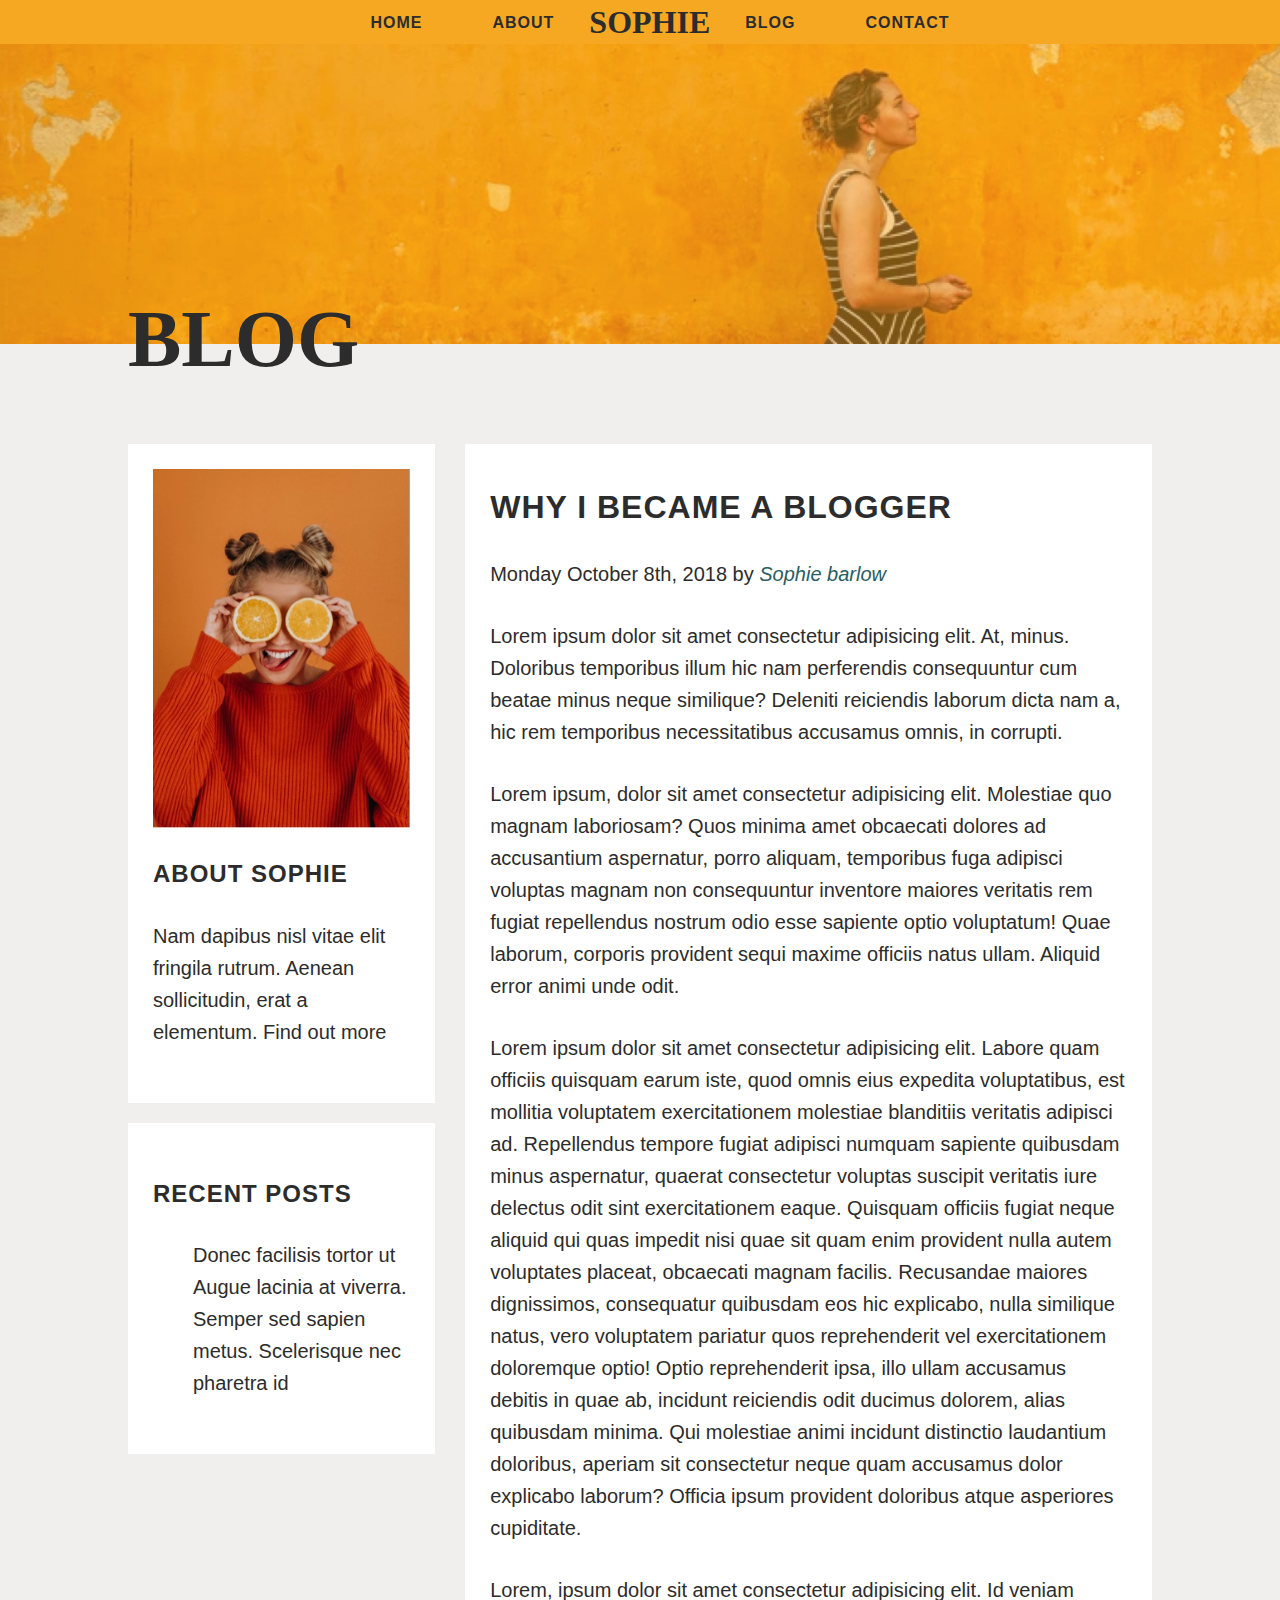
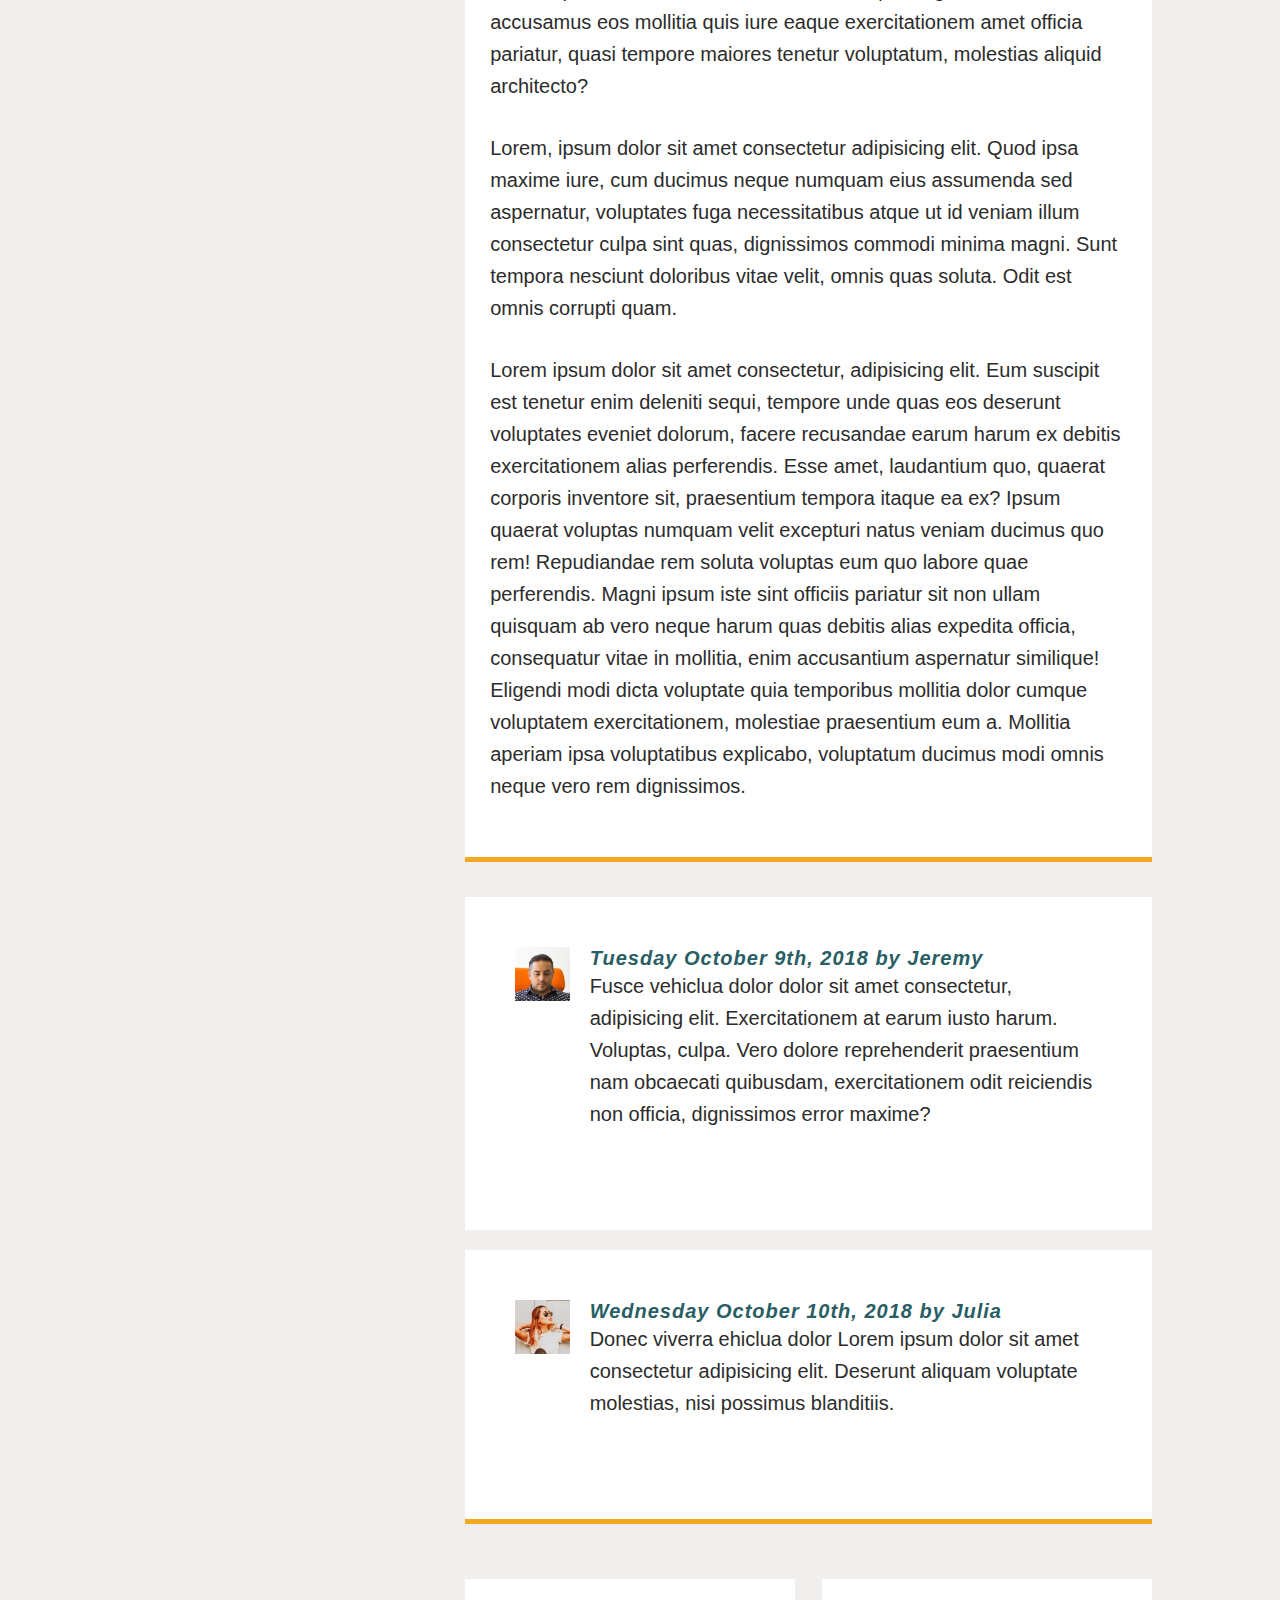
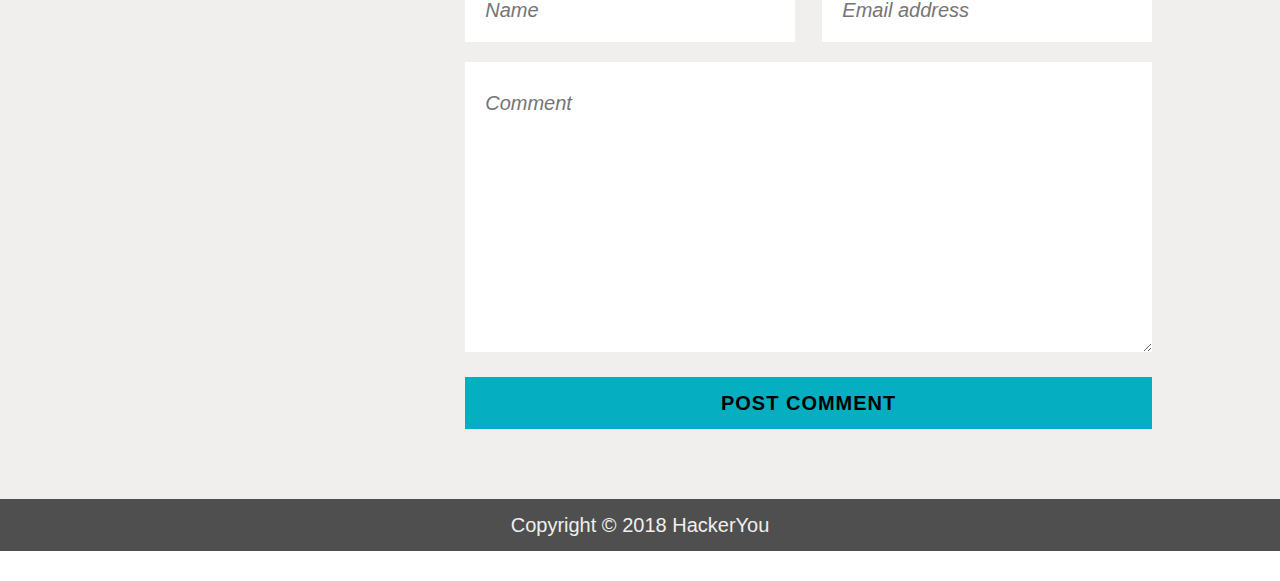
<file: blog.html>
<!DOCTYPE html>
<html lang="en">
<head>
    <meta charset="UTF-8">
    <meta http-equiv="X-UA-Compatible" content="IE=edge">
    <meta name="viewport" content="width=device-width, initial-scale=1.0">
    <title>BLOG</title>
    <link rel="stylesheet" href="./styles/style.css">
</head>
<body>
    <!-- My Nav -->
    <nav>
        <div class="wrapper">
            <ul>
                <li><a href="./index.html">Home</a></li>
                <li><a href="#about">About</a></li>
                <li><span>SOPHIE</span></li>
                <li><a href="./blog.html">Blog</a></li>
                <li><a href="./contact.html">Contact</a></li>
            </ul>
        </div>
    </nav>
    <!-- My Header -->
    <header class="blogHeader">
        <div class="wrapper">
            <h1>BLOG</h1>
        </div>
    </header>
    <!-- My Main Part -->
    <main class="blogPage">
        <div class="wrapper">
            <aside>
                <div class="aboutSophie">
                    <img src="./assets/blog-image-2.jpg" alt="About SOPHIE">
                    <H4>ABOUT SOPHIE</H4>
                    <p>Nam dapibus nisl vitae elit fringila rutrum. Aenean sollicitudin, erat a elementum. <span>Find out more</span></p>
                </div>
                <div class="recentPosts">
                    <h4>RECENT POSTS</h4>
                    <p>Donec facilisis tortor ut Augue lacinia at viverra. Semper sed sapien metus. Scelerisque nec pharetra id</p>
                </div>
            </aside>
            <article>
                <div class="blogContent">
                    <h3>WHY I BECAME A BLOGGER</h3>
                    <p>Monday October 8th, 2018 by <span>Sophie barlow</span></p>
                    <p>Lorem ipsum dolor sit amet consectetur adipisicing elit. At, minus. Doloribus temporibus illum hic nam perferendis consequuntur cum beatae minus neque similique? Deleniti reiciendis laborum dicta nam a, hic rem temporibus necessitatibus accusamus omnis, in corrupti.</p>
                    <p>Lorem ipsum, dolor sit amet consectetur adipisicing elit. Molestiae quo magnam laboriosam? Quos minima amet obcaecati dolores ad accusantium aspernatur, porro aliquam, temporibus fuga adipisci voluptas magnam non consequuntur inventore maiores veritatis rem fugiat repellendus nostrum odio esse sapiente optio voluptatum! Quae laborum, corporis provident sequi maxime officiis natus ullam. Aliquid error animi unde odit.</p>
                    <p>Lorem ipsum dolor sit amet consectetur adipisicing elit. Labore quam officiis quisquam earum iste, quod omnis eius expedita voluptatibus, est mollitia voluptatem exercitationem molestiae blanditiis veritatis adipisci ad. Repellendus tempore fugiat adipisci numquam sapiente quibusdam minus aspernatur, quaerat consectetur voluptas suscipit veritatis iure delectus odit sint exercitationem eaque. Quisquam officiis fugiat neque aliquid qui quas impedit nisi quae sit quam enim provident nulla autem voluptates placeat, obcaecati magnam facilis. Recusandae maiores dignissimos, consequatur quibusdam eos hic explicabo, nulla similique natus, vero voluptatem pariatur quos reprehenderit vel exercitationem doloremque optio! Optio reprehenderit ipsa, illo ullam accusamus debitis in quae ab, incidunt reiciendis odit ducimus dolorem, alias quibusdam minima. Qui molestiae animi incidunt distinctio laudantium doloribus, aperiam sit consectetur neque quam accusamus dolor explicabo laborum? Officia ipsum provident doloribus atque asperiores cupiditate.</p>
                    <p>Lorem, ipsum dolor sit amet consectetur adipisicing elit. Id veniam accusamus eos mollitia quis iure eaque exercitationem amet officia pariatur, quasi tempore maiores tenetur voluptatum, molestias aliquid architecto?</p>
                    <p>Lorem, ipsum dolor sit amet consectetur adipisicing elit. Quod ipsa maxime iure, cum ducimus neque numquam eius assumenda sed aspernatur, voluptates fuga necessitatibus atque ut id veniam illum consectetur culpa sint quas, dignissimos commodi minima magni. Sunt tempora nesciunt doloribus vitae velit, omnis quas soluta. Odit est omnis corrupti quam.</p>
                    <p>Lorem ipsum dolor sit amet consectetur, adipisicing elit. Eum suscipit est tenetur enim deleniti sequi, tempore unde quas eos deserunt voluptates eveniet dolorum, facere recusandae earum harum ex debitis exercitationem alias perferendis. Esse amet, laudantium quo, quaerat corporis inventore sit, praesentium tempora itaque ea ex? Ipsum quaerat voluptas numquam velit excepturi natus veniam ducimus quo rem! Repudiandae rem soluta voluptas eum quo labore quae perferendis. Magni ipsum iste sint officiis pariatur sit non ullam quisquam ab vero neque harum quas debitis alias expedita officia, consequatur vitae in mollitia, enim accusantium aspernatur similique! Eligendi modi dicta voluptate quia temporibus mollitia dolor cumque voluptatem exercitationem, molestiae praesentium eum a. Mollitia aperiam ipsa voluptatibus explicabo, voluptatum ducimus modi omnis neque vero rem dignissimos.</p>
                </div>
                <div class="blogComment comment01">
                    <div class="imageContainer">
                        <img src="./assets/blog-image-3.jpg" alt="photo of Jeremy">
                    </div>
                    <div class="textContainer">
                        <span>Tuesday October 9th, 2018 by Jeremy</span>
                        <p>Fusce vehiclua dolor dolor sit amet consectetur, adipisicing elit. Exercitationem at earum iusto harum. Voluptas, culpa. Vero dolore reprehenderit praesentium nam obcaecati quibusdam, exercitationem odit reiciendis non officia, dignissimos error maxime?</p>
                    </div>
                </div>
                <div class="blogComment comment02">
                    <div class="imageContainer">
                        <img src="./assets/blog-image-4.jpg" alt="photo of Julia">
                    </div>
                    <div class="textContainer">
                        <span>Wednesday October 10th, 2018 by Julia</span>
                        <p>Donec viverra ehiclua dolor Lorem ipsum dolor sit amet consectetur adipisicing elit. Deserunt aliquam voluptate molestias, nisi possimus blanditiis.</p>
                    </div>
                </div>
                <section class="formContainer">
                    <form action="" class="contactForm" name="contactForm">
                        <div class="inputInSameLine">
                            <label for="name" class="sr-only">Name</label>
                            <input type="text" id="name" placeholder="Name">
                            <label for="email" class="sr-only">Email</label>
                            <input type="email" id="email" placeholder="Email address">
                        </div>
                        <label for="message" class="sr-only">Message for me</label>
                        <textarea name="message" id="message" cols="30" rows="10" placeholder="Comment"></textarea>
                
                        <button type="submit">post comment</button>
                    </form>
                </section>
            </article>
        </div>
    </main>
    <!-- My Footer -->
    <footer>
        <div class="wrapper">
            <p>Copyright &copy; 2018 HackerYou</p>
        </div>
    </footer>

<script>
    // target the form
    const form = document.querySelector('form');
    // listen for the submit event on that form
    form.addEventListener('submit', function(event){
        // prevent the default action of page reloading (we don't have and action attribute on the form right now)
        event.preventDefault();

        // target the input name
        const inputName = document.getElementById('name');
        // find out what is in the input name
        const name = inputName.value;

       // target the input email
        const inputEmail = document.getElementById('email');
        // find out what is in the input email
        const email = inputEmail.value;

        // target the input message
        const inputMessage = document.getElementById('message');
        // find out what is in the input message
        const message = inputMessage.value;

        // add the new comment to display in blogComment page
        // create a div item
        const divBlogComment = document.createElement('div');
        divBlogComment.classList.add('blogComment');
        divBlogComment.classList.add('comment03');

        const divImageContainer = document.createElement('div');
        divImageContainer.classList.add('imageContainer');
        divImageContainer.innerHTML = '<img src="./assets/blog-image-4.jpg" alt="photo of Julia">';

        const divTextContainer = document.createElement('div');
        divTextContainer.classList.add('textContainer');
        
        const dayTimeName = document.createElement('span');
        dayTimeName.textContent = `${Date()} by ${name}`
        const messageText = document.createElement('p');
        messageText.textContent = message;
        
        divTextContainer.appendChild(dayTimeName);
        divTextContainer.appendChild(messageText);
        divBlogComment.appendChild(divImageContainer);
        divBlogComment.appendChild(divTextContainer);
        
        // target last sibbling in comments
        const divBlog = document.querySelector('.blogContent');
        divBlog.insertAdjacentElement("afterend", divBlogComment);

        

        // clear the input
        inputName.value = '';
        inputEmail.value = '';
        inputMessage.value = '';
    
    });
    
</script>
</body>
</html>
</file>
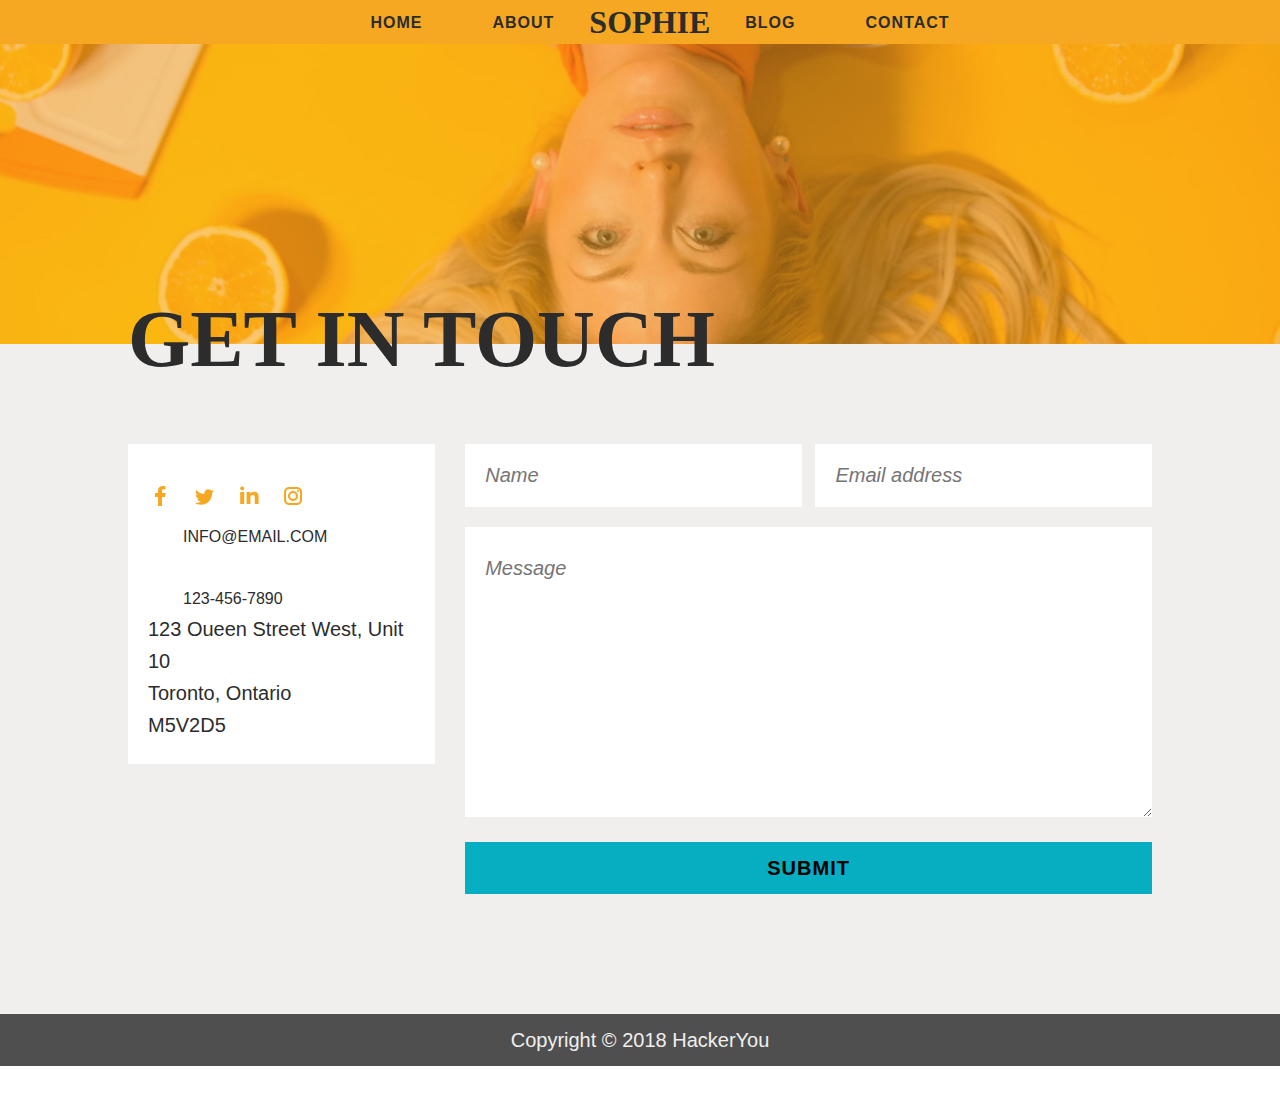
<file: contact.html>
<!DOCTYPE html>
<html lang="en">
<head>
    <meta charset="UTF-8">
    <meta http-equiv="X-UA-Compatible" content="IE=edge">
    <meta name="viewport" content="width=device-width, initial-scale=1.0">
    <title>Contact</title>
    <link rel="stylesheet" href="./styles/style.css">
</head>
<body>
    <!-- My Nav -->
    <nav>
        <div class="wrapper">
            <ul>
                <li><a href="./index.html">Home</a></li>
                <li><a href="#about">About</a></li>
                <li><span>SOPHIE</span></li>
                <li><a href="./blog.html">Blog</a></li>
                <li><a href="./contact.html">Contact</a></li>
            </ul>
        </div>
    </nav>
    <!-- My Header -->
    <header class="contactHeader">
        <div class="wrapper">
            <h1>Get in touch</h1>
        </div>  
    </header>
    <!-- My Main Part -->
    <main class="contactPage">
        <div class="wrapper">
            <div class="contactInfoContainer">
                           
                <div class="iconContainer">
                    <a href="#">
                        <span class="sr-only">Facebook</span>
                        <img
                            src="[data-uri]">
                    </a>
                    <a href="#">
                        <span class="sr-only">Twitter</span>
                        <img
                            src="[data-uri]">
                    </a>
                    <a href="#">
                        <span class="sr-only">Linkin</span>
                        <img
                            src="[data-uri]">
                    </a>
                    <a href="#">
                        <span class="sr-only">Instagram</span>
                        <img
                            src="[data-uri]">
                    </a>
                </div>
            
                <p><a href="mailto:info@email.com">info@email.com</a></p>
                <p><a href="tel:123-456-7890">123-456-7890</a><br>123 Oueen Street West, Unit 10<br>Toronto, Ontario<br>M5V2D5</p>
            </div>
            <section class="formContainer">
                <form action="" class="contactForm" name="contactForm">
                    <div class="inputInSameLine">
                        <label for="name" class="sr-only">Name</label>
                        <input type="text" id="name" placeholder="Name">
                        <label for="email" class="sr-only">Email</label>
                        <input type="email" id="email" placeholder="Email address">
                    </div>
                    <label for="message" class="sr-only">Message for me</label>
                    <textarea name="message" id="message" cols="30" rows="10" placeholder="Message"></textarea>
                    
                    <button type="submit">Submit</button>
                </form>
            </section>
        </div>
    </main>
    <!-- My Footer -->
    <footer>
        <div class="wrapper">
            <p>Copyright &copy; 2018 HackerYou</p>
        </div>
    </footer>
</body>
</html>
</file>
<file: styles/style.css>
html {
  line-height: 1.15;
  -ms-text-size-adjust: 100%;
  -webkit-text-size-adjust: 100%;
}

body {
  margin: 0;
}

article, aside, footer, header, nav, section {
  display: block;
}

h1 {
  font-size: 2em;
  margin: 0.67em 0;
}

figcaption, figure, main {
  display: block;
}

figure {
  margin: 1em 40px;
}

hr {
  -webkit-box-sizing: content-box;
          box-sizing: content-box;
  height: 0;
  overflow: visible;
}

pre {
  font-family: monospace, monospace;
  font-size: 1em;
}

a {
  background-color: transparent;
  -webkit-text-decoration-skip: objects;
}

abbr[title] {
  border-bottom: none;
  text-decoration: underline;
  -webkit-text-decoration: underline dotted;
          text-decoration: underline dotted;
}

b, strong {
  font-weight: inherit;
}

b, strong {
  font-weight: bolder;
}

code, kbd, samp {
  font-family: monospace, monospace;
  font-size: 1em;
}

dfn {
  font-style: italic;
}

mark {
  background-color: #ff0;
  color: #000;
}

small {
  font-size: 80%;
}

sub, sup {
  font-size: 75%;
  line-height: 0;
  position: relative;
  vertical-align: baseline;
}

sub {
  bottom: -0.25em;
}

sup {
  top: -0.5em;
}

audio, video {
  display: inline-block;
}

audio:not([controls]) {
  display: none;
  height: 0;
}

img {
  border-style: none;
}

svg:not(:root) {
  overflow: hidden;
}

button, input, optgroup, select, textarea {
  font-family: sans-serif;
  font-size: 100%;
  line-height: 1.15;
  margin: 0;
}

button, input {
  overflow: visible;
}

button, select {
  text-transform: none;
}

button, html [type=button], [type=reset], [type=submit] {
  -webkit-appearance: button;
}

button::-moz-focus-inner, [type=button]::-moz-focus-inner, [type=reset]::-moz-focus-inner, [type=submit]::-moz-focus-inner {
  border-style: none;
  padding: 0;
}

button:-moz-focusring, [type=button]:-moz-focusring, [type=reset]:-moz-focusring, [type=submit]:-moz-focusring {
  outline: 1px dotted ButtonText;
}

fieldset {
  padding: 0.35em 0.75em 0.625em;
}

legend {
  -webkit-box-sizing: border-box;
          box-sizing: border-box;
  color: inherit;
  display: table;
  max-width: 100%;
  padding: 0;
  white-space: normal;
}

progress {
  display: inline-block;
  vertical-align: baseline;
}

textarea {
  overflow: auto;
}

[type=checkbox], [type=radio] {
  -webkit-box-sizing: border-box;
          box-sizing: border-box;
  padding: 0;
}

[type=number]::-webkit-inner-spin-button, [type=number]::-webkit-outer-spin-button {
  height: auto;
}

[type=search] {
  -webkit-appearance: textfield;
  outline-offset: -2px;
}

[type=search]::-webkit-search-cancel-button, [type=search]::-webkit-search-decoration {
  -webkit-appearance: none;
}

::-webkit-file-upload-button {
  -webkit-appearance: button;
  font: inherit;
}

details, menu {
  display: block;
}

summary {
  display: list-item;
}

canvas {
  display: inline-block;
}

template {
  display: none;
}

[hidden] {
  display: none;
}

html {
  -webkit-box-sizing: border-box;
          box-sizing: border-box;
}

*, *:before, *:after {
  -webkit-box-sizing: inherit;
          box-sizing: inherit;
}

.sr-only {
  position: absolute;
  width: 1px;
  height: 1px;
  margin: -1px;
  border: 0;
  padding: 0;
  white-space: nowrap;
  -webkit-clip-path: inset(100%);
          clip-path: inset(100%);
  clip: rect(0 0 0 0);
  overflow: hidden;
}

img {
  max-width: 100%;
  display: block;
}

/* site fonts */
/* site colours */
html {
  font-size: 125%;
}

body {
  font-family: "Roboto", sans-serif;
  font-weight: bold;
  color: #2c2c2c;
  font-size: 1rem;
  letter-spacing: 1px;
}

h1,
h2,
h3,
h4,
a,
button,
nav {
  text-transform: uppercase;
}

h1 {
  font-family: "Lora", serif;
  font-size: 4rem;
  line-height: 4.6rem;
  letter-spacing: 0px;
}

h2 {
  font-size: 2.1rem;
  margin-top: 0px;
  padding-top: 3rem;
}

h3 {
  font-size: 1.6rem;
  margin-top: 0px;
  padding-top: 1rem;
}

h4,
h5 {
  font-size: 1.2rem;
}

h5 {
  color: rgb(246, 246, 246);
}

p {
  font-weight: normal;
  font-size: 1rem;
  line-height: 32px;
  letter-spacing: 0px;
  margin: 0 0 30px 0;
}

ul,
li,
a,
input {
  margin: 0;
}

ul {
  list-style: none;
}

a {
  text-decoration: none;
  color: inherit;
  cursor: pointer;
  -webkit-transition: 0.3s;
  transition: 0.3s;
}

/* site fonts */
/* site colours */
.wrapper {
  width: 80%;
  max-width: 1260px;
  margin: 0 auto;
}

button {
  background-color: #05afc1;
  padding: 10px 25px;
  font-size: 1rem;
  font-weight: bold;
  line-height: 1.6rem;
  text-align: center;
  letter-spacing: 1px;
  cursor: pointer;
  -webkit-transition: 0.3s;
  transition: 0.3s;
  margin: 0 0 5rem 0;
}
button:hover {
  background-color: #285e64;
}
button:focus {
  background-color: #285e64;
}

a {
  padding: 0px 35px;
  font-size: 0.8rem;
  line-height: 1.2rem;
  text-align: center;
  -webkit-transition: 0.3s;
  transition: 0.3s;
}
a:hover {
  color: rgb(240, 239, 237);
}
a:focus {
  color: rgb(240, 239, 237);
}

nav {
  background-color: #f6a823;
}
nav ul {
  display: -webkit-box;
  display: -ms-flexbox;
  display: flex;
  -webkit-box-pack: center;
      -ms-flex-pack: center;
          justify-content: center;
  -webkit-box-align: center;
      -ms-flex-align: center;
          align-items: center;
}
nav ul span {
  font-family: "Lora", serif;
  font-size: 1.6rem;
  letter-spacing: 0;
  line-height: 2.2rem;
}

header {
  background-color: #f6a823;
}
header .wrapper {
  display: -webkit-box;
  display: -ms-flexbox;
  display: flex;
  -webkit-box-pack: justify;
      -ms-flex-pack: justify;
          justify-content: space-between;
  -webkit-box-align: center;
      -ms-flex-align: center;
          align-items: center;
}
header .wrapper .headerContainer img {
  position: relative;
  right: 28px;
  top: 40px;
}
header .wrapper .headerContainer h1 {
  position: relative;
  left: 20px;
  bottom: 60px;
}
header .wrapper .imageContainer {
  width: 40%;
  position: relative;
  top: 40px;
  -webkit-box-shadow: 10px 10px rgb(240, 239, 237);
          box-shadow: 10px 10px rgb(240, 239, 237);
}

.whois,
.about,
.journey {
  background-color: rgb(240, 239, 237);
}

.favorite,
.travel {
  display: -webkit-box;
  display: -ms-flexbox;
  display: flex;
  height: 520px;
}
.favorite .textContainer,
.favorite .flexContainer,
.travel .textContainer,
.travel .flexContainer {
  width: 50%;
  height: 100%;
}
.favorite .flexContainer,
.travel .flexContainer {
  position: relative;
  height: 490px;
}
.favorite .flexContainer .imageContainer,
.travel .flexContainer .imageContainer {
  position: relative;
  bottom: 15px;
  height: 100%;
}
.favorite .flexContainer .imageContainer img,
.travel .flexContainer .imageContainer img {
  width: 100%;
}

.favorite .flexContainer {
  -webkit-box-pack: end;
      -ms-flex-pack: end;
          justify-content: flex-end;
  -ms-flex-line-pack: end;
      align-content: flex-end;
  background-color: #a82706;
  bottom: 15px;
}
.favorite .flexContainer .imageContainer {
  width: 80%;
  left: calc(20% - 15px);
}
.favorite .textContainer {
  padding: 50px 10% 20px 50px;
  text-align: left;
}

.travel {
  -webkit-box-orient: horizontal;
  -webkit-box-direction: reverse;
      -ms-flex-direction: row-reverse;
          flex-direction: row-reverse;
}
.travel .flexContainer {
  -webkit-box-pack: start;
      -ms-flex-pack: start;
          justify-content: flex-start;
  background-color: #f6a823;
  top: 15px;
}
.travel .flexContainer .imageContainer {
  width: 80%;
  right: 15px;
}
.travel .textContainer {
  padding: 0px 65px 50px 10%;
  text-align: right;
}

.about {
  padding: 120px 0 80px 0;
}
.about ul {
  display: -webkit-box;
  display: -ms-flexbox;
  display: flex;
  -ms-flex-wrap: wrap;
      flex-wrap: wrap;
}
.about ul li {
  width: 50%;
  display: -webkit-box;
  display: -ms-flexbox;
  display: flex;
}
.about ul li .iconContainer {
  padding: 20px;
}
.about ul li .iconContainer p {
  background-color: #f6a823;
  height: 32px;
  width: 32px;
  border-radius: 50%;
  text-align: center;
}

figure {
  margin: 0 0 0 0;
}
figure img {
  width: 100%;
  -o-object-fit: cover;
     object-fit: cover;
}

.journey .wrapper {
  display: -webkit-box;
  display: -ms-flexbox;
  display: flex;
  -webkit-box-pack: justify;
      -ms-flex-pack: justify;
          justify-content: space-between;
  -webkit-box-align: center;
      -ms-flex-align: center;
          align-items: center;
}
.journey .wrapper .imageContainer {
  width: 24%;
  position: relative;
  -webkit-box-shadow: 10px 10px #f6a823;
          box-shadow: 10px 10px #f6a823;
}
.journey .wrapper .textContainer {
  margin: 60px 0;
  width: 66%;
}

.gallery ul {
  padding-left: 0;
  display: -webkit-box;
  display: -ms-flexbox;
  display: flex;
  -webkit-box-pack: justify;
      -ms-flex-pack: justify;
          justify-content: space-between;
}
.gallery ul li {
  margin: 60px 0;
  width: 30%;
}

footer {
  background-color: #4f4f4f;
}
footer p {
  text-align: center;
  padding: 10px 0;
  color: rgb(240, 239, 237);
  font-size: 1rem;
}

.contactHeader,
.blogHeader {
  height: 300px;
  background-size: cover;
}
.contactHeader h1,
.blogHeader h1 {
  position: relative;
  bottom: -195px;
}

.contactHeader {
  background-image: url("../assets/contact-image-1.jpg");
}

.blogHeader {
  background-image: url("../assets/blog-image-1.jpg");
}

.contactPage {
  background-color: rgb(240, 239, 237);
  padding: 100px 0;
}
.contactPage .wrapper {
  display: -webkit-box;
  display: -ms-flexbox;
  display: flex;
  -webkit-box-pack: justify;
      -ms-flex-pack: justify;
          justify-content: space-between;
}
.contactPage .wrapper .contactInfoContainer {
  width: 30%;
  max-width: 360px;
  height: 320px;
  background-color: white;
  padding: 20px;
}
.contactPage .wrapper .contactInfoContainer .iconContainer {
  display: -webkit-box;
  display: -ms-flexbox;
  display: flex;
  -webkit-box-orient: horizontal;
  -webkit-box-direction: normal;
      -ms-flex-direction: row;
          flex-direction: row;
}
.contactPage .wrapper .contactInfoContainer .iconContainer a {
  display: block;
  padding: 20px 20px 10px 0;
}
.contactPage .wrapper .formContainer {
  padding-left: 30px;
  width: 70%;
}
.contactPage .wrapper .formContainer .contactForm .inputInSameLine {
  display: -webkit-box;
  display: -ms-flexbox;
  display: flex;
  -webkit-box-pack: justify;
      -ms-flex-pack: justify;
          justify-content: space-between;
}
.contactPage .wrapper .formContainer .contactForm input[type=text],
.contactPage .wrapper .formContainer .contactForm input[type=email] {
  border: 0;
  padding: 20px;
  width: 49%;
  margin-bottom: 20px;
  font-style: italic;
}
.contactPage .wrapper .formContainer .contactForm textarea {
  padding: 30px 20px;
  font-style: italic;
}
.contactPage .wrapper .formContainer .contactForm textarea,
.contactPage .wrapper .formContainer .contactForm button {
  border: 0;
  margin-bottom: 20px;
  width: 100%;
}

.blogPage {
  background-color: rgb(240, 239, 237);
  padding-top: 100px;
}
.blogPage .wrapper {
  display: -webkit-box;
  display: -ms-flexbox;
  display: flex;
  -webkit-box-pack: justify;
      -ms-flex-pack: justify;
          justify-content: space-between;
}
.blogPage .wrapper aside {
  width: 30%;
  display: -webkit-box;
  display: -ms-flexbox;
  display: flex;
  -webkit-box-orient: vertical;
  -webkit-box-direction: normal;
      -ms-flex-direction: column;
          flex-direction: column;
}
.blogPage .wrapper aside div {
  margin-bottom: 20px;
  height: auto;
  background-color: white;
  padding: 25px;
}
.blogPage .wrapper aside .recentPosts p {
  padding-left: 40px;
}
.blogPage .wrapper article {
  width: 70%;
  padding-left: 30px;
  background-color: rgb(240, 239, 237);
}
.blogPage .wrapper article span {
  color: #285e64;
  font-style: italic;
}
.blogPage .wrapper article .blogContent,
.blogPage .wrapper article .comment02 {
  border-bottom-width: 5px;
  border-bottom-style: solid;
  border-bottom-color: #f6a823;
  margin-bottom: 35px;
}
.blogPage .wrapper article div {
  margin-bottom: 20px;
  background-color: white;
  padding: 25px;
}
.blogPage .wrapper article .blogComment {
  display: -webkit-box;
  display: -ms-flexbox;
  display: flex;
}
.blogPage .wrapper article .blogComment h5 {
  color: #285e64;
}
.blogPage .wrapper article .blogComment .imageContainer {
  width: 16%;
  padding-right: 20px;
}
.blogPage .wrapper article .blogComment .textContainer {
  width: 88%;
  padding-left: 0;
}
.blogPage .wrapper article .blogComment .textContainer h5 {
  margin-top: 0;
}
.blogPage .wrapper article .formContainer {
  margin-bottom: 50px;
}
.blogPage .wrapper article .formContainer .contactForm .inputInSameLine {
  background-color: rgb(240, 239, 237);
  padding: 0;
  display: -webkit-box;
  display: -ms-flexbox;
  display: flex;
  -webkit-box-pack: justify;
      -ms-flex-pack: justify;
          justify-content: space-between;
}
.blogPage .wrapper article .formContainer .contactForm input[type=text],
.blogPage .wrapper article .formContainer .contactForm input[type=email] {
  border: 0;
  padding: 20px;
  width: 48%;
  margin: 20px 0 0 0;
  font-style: italic;
}
.blogPage .wrapper article .formContainer .contactForm textarea {
  padding: 30px 20px;
  font-style: italic;
}
.blogPage .wrapper article .formContainer .contactForm textarea,
.blogPage .wrapper article .formContainer .contactForm button {
  border: 0;
  margin-bottom: 20px;
  width: 100%;
}

/* 320px mobile devices */
@media (max-width: 320px) {
  html {
    font-size: 100%;
  }
  .wrapper {
    width: 100%;
  }
  button {
    font-size: 1rem;
    padding: 5px 10px;
    margin: 10px;
  }
  h1 {
    font-size: 2.5rem;
  }
  h2 {
    font-size: 2rem;
  }
  h3 {
    font-size: 1.2rem;
  }
  h4,
  h5 {
    font-size: 1rem;
  }
  nav ul {
    -webkit-box-orient: vertical;
    -webkit-box-direction: normal;
        -ms-flex-direction: column;
            flex-direction: column;
    -webkit-box-align: end;
        -ms-flex-align: end;
            align-items: flex-end;
  }
  nav ul span {
    display: none;
  }
  header img {
    display: none;
  }
  header h1 {
    position: relative;
    top: 0px;
    left: 0px;
  }
  .favorite .flexContainer,
  .travel .flexContainer {
    display: none;
  }
  .favorite .textContainer,
  .travel .textContainer {
    width: 100%;
    padding: 10px 0;
  }
  .about {
    padding: 0;
  }
  .about ul {
    -webkit-box-orient: vertical;
    -webkit-box-direction: normal;
        -ms-flex-direction: column;
            flex-direction: column;
    padding-left: 0;
  }
  .about ul li {
    width: 100%;
  }
  .about ul li .iconContainer {
    padding: 10px;
  }
  figure {
    display: none;
  }
  .journey .wrapper {
    -webkit-box-orient: vertical;
    -webkit-box-direction: normal;
        -ms-flex-direction: column;
            flex-direction: column;
  }
  .journey .wrapper .imageContainer,
  .journey .wrapper .textContainer {
    width: 90%;
  }
  .gallery ul {
    -webkit-box-orient: vertical;
    -webkit-box-direction: normal;
        -ms-flex-direction: column;
            flex-direction: column;
  }
  .gallery ul li {
    width: 100%;
    margin: 5px 0;
  }
  .contactHeader,
  .blogHeader {
    height: 100px;
  }
  .contactHeader h1,
  .blogHeader h1 {
    bottom: -60px;
  }
  .contactHeader .contactPage,
  .blogHeader .contactPage {
    padding: 0;
  }
  .contactHeader .contactPage .wrapper,
  .blogHeader .contactPage .wrapper {
    -webkit-box-orient: vertical;
    -webkit-box-direction: normal;
        -ms-flex-direction: column;
            flex-direction: column;
  }
  .contactHeader .contactPage .wrapper .contactInfoContainer,
  .blogHeader .contactPage .wrapper .contactInfoContainer {
    width: 100%;
  }
}
</file>
